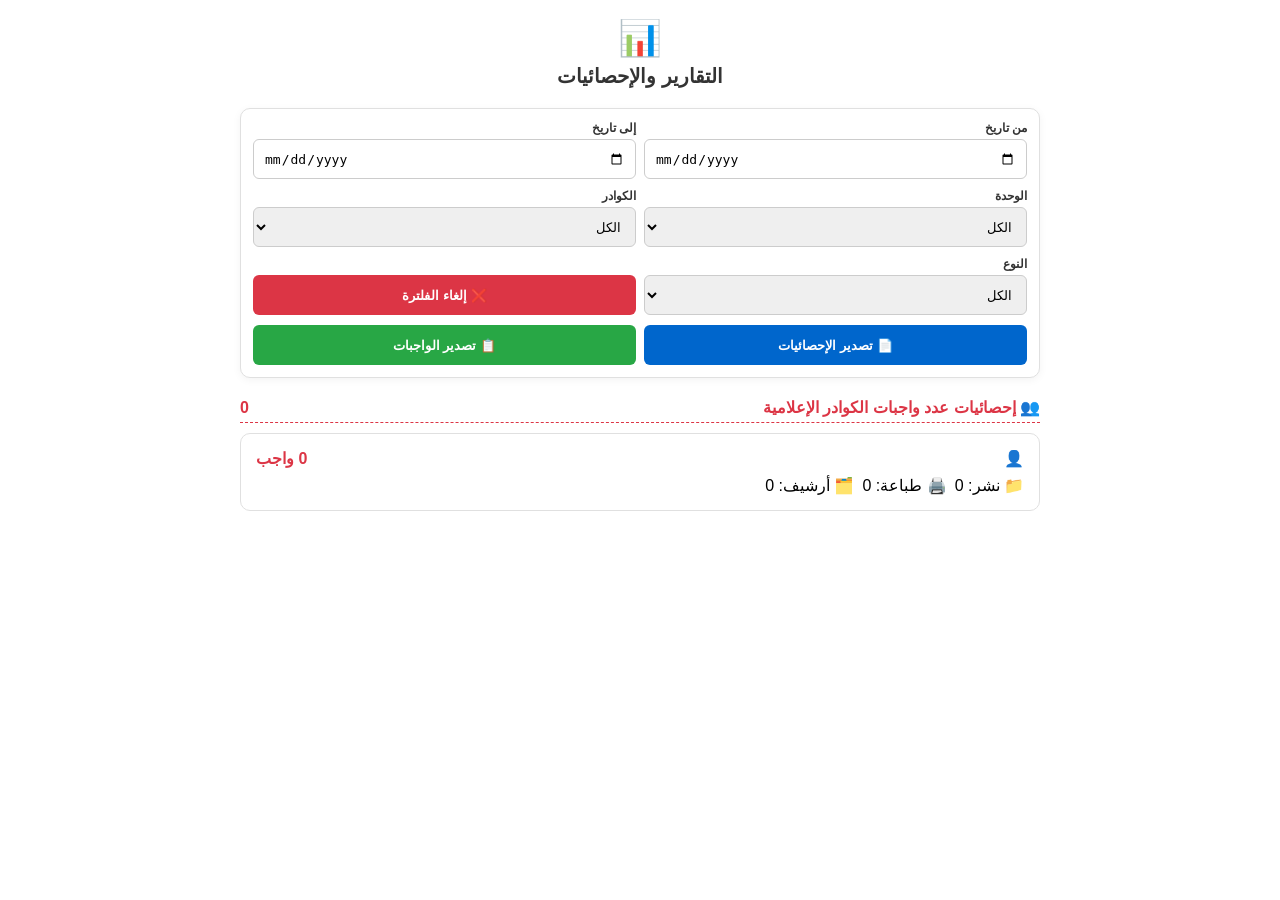
<file: views/reports.html>
<div style="max-width: 800px; margin: 0 auto; direction: rtl; text-align: right; padding: 10px; font-family: Tahoma, sans-serif;">
    
    <!-- العنوان الرئيسي -->
    <div style="text-align: center; margin-bottom: 20px;">
        <div style="font-size: 35px; margin-bottom: 5px;">📊</div>
        <h2 style="font-size: 20px; color: #333; margin: 0; font-weight: bold;">التقارير والإحصائيات</h2>
    </div>

    <!-- إطار الفلترة -->
    <div style="background: #fff; border: 1px solid #e0e0e0; border-radius: 10px; padding: 12px; margin-bottom: 20px; box-shadow: 0 2px 8px rgba(0,0,0,0.05);">
        <!-- الصف 1: من تاريخ / إلى تاريخ -->
        <div style="display: flex; flex-direction: row !important; gap: 8px; margin-bottom: 10px; flex-wrap: nowrap !important;">
            <div style="flex: 1; width: 48%;"><label for="reportsFromDate" style="display: block; margin-bottom: 4px; font-size: 12px; font-weight: 600; color: #333;">من تاريخ</label><input type="date" id="reportsFromDate" style="width: 100%; height: 40px; padding: 8px 10px; border: 1px solid #ccc; border-radius: 6px; font-size: 13px; box-sizing: border-box;"></div>
            <div style="flex: 1; width: 48%;"><label for="reportsToDate" style="display: block; margin-bottom: 4px; font-size: 12px; font-weight: 600; color: #333;">إلى تاريخ</label><input type="date" id="reportsToDate" style="width: 100%; height: 40px; padding: 8px 10px; border: 1px solid #ccc; border-radius: 6px; font-size: 13px; box-sizing: border-box;"></div>
        </div>

        <!-- الصف 2: الوحدة / الكوادر -->
        <div style="display: flex; flex-direction: row !important; gap: 8px; margin-bottom: 10px; flex-wrap: nowrap !important;">
            <div style="flex: 1; width: 48%;">
                <label for="reportsUnit" style="display: block; margin-bottom: 4px; font-size: 12px; font-weight: 600; color: #333;">الوحدة</label>
                <select id="reportsUnit" style="width: 100%; height: 40px; padding: 8px 10px; border: 1px solid #ccc; border-radius: 6px; font-size: 13px; box-sizing: border-box;">
                    <option value="">الكل</option>
                    <option value="تصوير">تصوير</option>
                    <option value="تصميم">تصميم</option>
                    <option value="مونتاج">مونتاج</option>
                    <option value="تحرير">تحرير</option>
                    <option value="ناشر">ناشر</option>
                    <option value="توثيق">توثيق</option>
                    <option value="تطوع">تطوع</option>
                </select>
            </div>
            <div style="flex: 1; width: 48%;">
                <label for="reportsStaff" style="display: block; margin-bottom: 4px; font-size: 12px; font-weight: 600; color: #333;">الكوادر</label>
                <select id="reportsStaff" style="width: 100%; height: 40px; padding: 8px 10px; border: 1px solid #ccc; border-radius: 6px; font-size: 13px; box-sizing: border-box;">
                    <option value="">الكل</option>
                </select>
            </div>
        </div>

        <!-- الصف 3: النوع / زر إلغاء الفلترة -->
        <div style="display: flex; flex-direction: row !important; gap: 8px; flex-wrap: nowrap !important;">
            <div style="flex: 1; width: 48%;">
                <label for="reportsType" style="display: block; margin-bottom: 4px; font-size: 12px; font-weight: 600; color: #333;">النوع</label>
                <select id="reportsType" style="width: 100%; height: 40px; padding: 8px 10px; border: 1px solid #ccc; border-radius: 6px; font-size: 13px; box-sizing: border-box;">
                    <option value="">الكل</option>
                </select>
            </div>
            <div style="flex: 1; width: 48%; display: flex; align-items: flex-end;">
                <button id="reportsClearFiltersBtn" style="width: 100%; height: 40px; background: #dc3545; color: #fff; border: none; border-radius: 6px; cursor: pointer; font-size: 13px; font-weight: 600;">❌ إلغاء الفلترة</button>
            </div>
        </div>

        <!-- الصف 4: أزرار التصدير -->
        <div style="display: flex; flex-direction: row !important; gap: 8px; flex-wrap: nowrap !important; margin-top: 10px;">
            <button id="exportStatsBtn" style="flex: 1; width: 48%; background: #0066cc; color: #fff; border: none; height: 40px; border-radius: 6px; cursor: pointer; font-size: 13px; font-weight: 600;">📄 تصدير الإحصائيات</button>
            <button id="exportTasksBtn" style="flex: 1; width: 48%; background: #28a745; color: #fff; border: none; height: 40px; border-radius: 6px; cursor: pointer; font-size: 13px; font-weight: 600;">📋 تصدير الواجبات</button>
        </div>
    </div>

    <!-- إحصائيات عدد واجبات الوحدات -->
    <div id="unitsSection" style="margin-bottom: 20px;">
        <div id="unitsHeader" style="display: flex; justify-content: space-between; align-items: center; margin-bottom: 5px;">
            <h3 style="font-size: 16px; color: #dc3545; margin: 0; font-weight: bold;">📁 إحصائيات عدد واجبات الوحدات</h3>
            <span id="totalUnitsCount" style="font-size: 16px; font-weight: bold; color: #dc3545;">0</span>
        </div>
        <div style="border-bottom: 1px dashed #dc3545; margin-bottom: 10px;"></div>
        <div id="unitsStats" style="display: flex; flex-direction: column; gap: 12px;"></div>
    </div>

    <!-- إحصائيات عدد واجبات الكوادر الإعلامية -->
    <div id="staffSection" style="margin-bottom: 20px;">
        <div id="staffHeader" style="display: flex; justify-content: space-between; align-items: center; margin-bottom: 5px;">
            <h3 style="font-size: 16px; color: #dc3545; margin: 0; font-weight: bold;">👥 إحصائيات عدد واجبات الكوادر الإعلامية</h3>
            <span id="totalStaffCount" style="font-size: 16px; font-weight: bold; color: #dc3545;">0</span>
        </div>
        <div style="border-bottom: 1px dashed #dc3545; margin-bottom: 10px;"></div>
        <div id="staffStats" style="display: flex; flex-direction: column; gap: 12px;"></div>
    </div>
</div>

<!-- نافذة التأكيد للتصدير -->
<div id="exportConfirmModal" style="display: none; position: fixed; top: 0; left: 0; width: 100%; height: 100%; background: rgba(0,0,0,0.6); justify-content: center; align-items: center; z-index: 5000;">
    <div style="background: #fff; padding: 25px; border-radius: 16px; width: 90%; max-width: 350px; text-align: center; box-shadow: 0 10px 30px rgba(0,0,0,0.2);">
        <div style="font-size: 50px; margin-bottom: 10px;">📄</div>
        <h3 style="font-size: 18px; color: #333; margin: 0 0 10px 0; font-weight: bold;">تصدير إلى PDF</h3>
        <p style="font-size: 13px; color: #666; margin: 0 0 20px 0;" id="exportModalText">سيتم تصدير البيانات إلى ملف PDF.</p>
        <div style="display: flex; gap: 10px; justify-content: center;">
            <button id="confirmExportBtn" style="width: 48%; height: 42px; background: #28a745; color: #fff; border: none; border-radius: 8px; cursor: pointer; font-size: 14px; font-weight: 600;">نعم، تصدير</button>
            <button id="cancelExportBtn" style="width: 48%; height: 42px; background: #6c757d; color: #fff; border: none; border-radius: 8px; cursor: pointer; font-size: 14px; font-weight: 600;">إلغاء</button>
        </div>
    </div>
</div>

<script>
(function() {
    try {
        let completedTasks = (JSON.parse(localStorage.getItem('completedTasks')) || []).filter(t => t.id !== "placeholder_completed");
        
        const mediaStaff = JSON.parse(localStorage.getItem('mediaStaff')) || [];
        const currentUsername = localStorage.getItem('currentUser') || '';
        const currentUserData = mediaStaff.find(s => s.name === currentUsername);
        const userRole = currentUserData ? currentUserData.role : 'user';
        
        const unitStaffData = {};
        const allUnits = ['تصوير', 'تصميم', 'مونتاج', 'تحرير', 'ناشر', 'توثيق', 'تطوع'];
        const unitTypeMapping = {
            "تصوير": ["نشر", "أرشيف"],
            "تصميم": ["نشر", "طباعة"],
            "مونتاج": ["نشر"],
            "تحرير": ["نشر", "أرشيف"],
            "ناشر": ["نشر"],
            "توثيق": ["أرشيف"],
            "تطوع": ["نشر", "أرشيف"]
        };
        
        mediaStaff.forEach(member => {
            if (!unitStaffData[member.unit]) unitStaffData[member.unit] = [];
            if (!unitStaffData[member.unit].includes(member.name)) unitStaffData[member.unit].push(member.name);
        });

        const reportsFromDate = document.getElementById('reportsFromDate');
        const reportsToDate = document.getElementById('reportsToDate');
        const reportsUnit = document.getElementById('reportsUnit');
        const reportsStaff = document.getElementById('reportsStaff');
        const reportsType = document.getElementById('reportsType');
        const reportsClearFiltersBtn = document.getElementById('reportsClearFiltersBtn');
        const unitsSection = document.getElementById('unitsSection');
        const unitsStats = document.getElementById('unitsStats');
        const staffSection = document.getElementById('staffSection');
        const staffStats = document.getElementById('staffStats');
        const totalUnitsCount = document.getElementById('totalUnitsCount');
        const totalStaffCount = document.getElementById('totalStaffCount');
        const exportStatsBtn = document.getElementById('exportStatsBtn');
        const exportTasksBtn = document.getElementById('exportTasksBtn');
        const exportConfirmModal = document.getElementById('exportConfirmModal');
        const exportModalText = document.getElementById('exportModalText');
        const confirmExportBtn = document.getElementById('confirmExportBtn');
        const cancelExportBtn = document.getElementById('cancelExportBtn');

        let currentExportType = '';

        // 1. دوال تعبئة القوائم
        function populateStaff(selectedUnit, lockedStaff) {
            if (!reportsStaff) return;
            reportsStaff.innerHTML = '';
            if (lockedStaff) {
                const opt = document.createElement('option');
                opt.value = lockedStaff;
                opt.textContent = lockedStaff;
                reportsStaff.appendChild(opt);
                reportsStaff.value = lockedStaff;
            } else {
                const allOpt = document.createElement('option');
                allOpt.value = ''; allOpt.textContent = 'الكل';
                reportsStaff.appendChild(allOpt);
                if (selectedUnit && unitStaffData[selectedUnit]) {
                    unitStaffData[selectedUnit].forEach(staffName => {
                        const opt = document.createElement('option');
                        opt.value = staffName; opt.textContent = staffName;
                        reportsStaff.appendChild(opt);
                    });
                }
            }
        }

        function populateTypes(selectedUnit) {
            if (!reportsType) return;
            reportsType.innerHTML = '<option value="">الكل</option>';
            if (selectedUnit && unitTypeMapping[selectedUnit]) {
                unitTypeMapping[selectedUnit].forEach(type => {
                    const opt = document.createElement('option');
                    opt.value = type; opt.textContent = type;
                    reportsType.appendChild(opt);
                });
            }
        }

        if (reportsUnit) {
            reportsUnit.addEventListener('change', function() {
                const selectedUnit = this.value;
                populateStaff(selectedUnit, null);
                populateTypes(selectedUnit);
                renderReports();
            });
        }

        // 2. دوال مساعدة
        function formatTime12(timeString) {
            if (!timeString) return 'غير محدد';
            const [hours, minutes] = timeString.split(':');
            let h = parseInt(hours);
            const m = minutes || '00';
            const ampm = h >= 12 ? 'مساءً' : 'صباحاً';
            h = h % 12; h = h ? h : 12;
            return `${h}:${m} ${ampm}`;
        }

        function formatDate(dateString) {
            if (!dateString) return 'غير محدد';
            return dateString.replace(/-/g, '/');
        }

        function getCurrentDateTime() {
            const now = new Date();
            let hours = now.getHours();
            const minutes = String(now.getMinutes()).padStart(2, '0');
            const ampm = hours >= 12 ? 'مساءً' : 'صباحاً';
            hours = hours % 12; hours = hours ? hours : 12;
            const formattedTime = `${hours}:${minutes} ${ampm}`;
            const formattedDate = `${now.getDate()}/${now.getMonth() + 1}/${now.getFullYear()}`;
            return `${formattedDate} - ${formattedTime}`;
        }

        // 3. دالة موحدة للفلترة (تُستخدم للعرض والتصدير)
        function getFilteredTasks() {
            const fromDate = reportsFromDate ? reportsFromDate.value : '';
            const toDate = reportsToDate ? reportsToDate.value : '';
            const unit = reportsUnit ? reportsUnit.value : '';
            const staff = reportsStaff ? reportsStaff.value : '';
            const type = reportsType ? reportsType.value : '';

            return completedTasks.filter(task => {
                if (userRole === 'user' && !(task.staff && task.staff.includes(currentUsername))) return false;
                if (fromDate && task.date < fromDate) return false;
                if (toDate && task.date > toDate) return false;
                if (unit && task.unit !== unit) return false;
                if (staff && !(task.staff && task.staff.includes(staff))) return false;
                if (type && task.type !== type) return false;
                return true;
            });
        }

        // 4. دالة العرض في الواجهة
        function renderReports() {
            if (!unitsStats || !staffStats) return;
            
            const allTasks = getFilteredTasks();

            if (userRole === 'admin') {
                if (reportsStaff && reportsStaff.value) {
                    unitsSection.style.display = 'none';
                } else {
                    unitsSection.style.display = 'block';
                    const unitsToShow = reportsUnit && reportsUnit.value ? [reportsUnit.value] : allUnits;
                    const unitStats = {};
                    unitsToShow.forEach(unitName => unitStats[unitName] = { total: 0, نشر: 0, طباعة: 0, أرشيف: 0 });
                    allTasks.forEach(t => { if (unitStats[t.unit]) { unitStats[t.unit].total++; if (t.type === 'نشر') unitStats[t.unit].نشر++; else if (t.type === 'طباعة') unitStats[t.unit].طباعة++; else unitStats[t.unit].أرشيف++; } });
                    
                    let unitsHtml = '';
                    Object.keys(unitStats).forEach(unitName => {
                        const d = unitStats[unitName];
                        unitsHtml += `<div style="background:#fff;border:1px solid #e0e0e0;border-radius:10px;padding:15px;margin-bottom:10px;"><div style="display:flex;justify-content:space-between;align-items:center;"><strong>🏢 ${unitName}</strong><span style="color:#dc3545;font-weight:bold;">${d.total} واجب</span></div><div style="display:flex;gap:8px;margin-top:8px;"><span>📁 نشر: ${d.نشر}</span><span>🖨️ طباعة: ${d.طباعة}</span><span>🗂️ أرشيف: ${d.أرشيف}</span></div></div>`;
                    });
                    unitsStats.innerHTML = unitsHtml;
                    totalUnitsCount.textContent = `${allTasks.length} واجب`;
                }

                staffSection.style.display = 'block';
                const staffStatsData = {};
                const staffToShow = reportsStaff && reportsStaff.value ? [reportsStaff.value] : (reportsUnit && reportsUnit.value ? (unitStaffData[reportsUnit.value] || []) : mediaStaff.map(m => m.name));
                staffToShow.forEach(name => staffStatsData[name] = { total: 0, نشر: 0, طباعة: 0, أرشيف: 0 });
                allTasks.forEach(t => { if (t.staff) { t.staff.forEach(n => { if (staffStatsData[n]) { staffStatsData[n].total++; if (t.type === 'نشر') staffStatsData[n].نشر++; else if (t.type === 'طباعة') staffStatsData[n].طباعة++; else staffStatsData[n].أرشيف++; } }); } });

                let staffHtml = '';
                Object.keys(staffStatsData).sort((a,b) => a.localeCompare(b, 'ar')).forEach(name => {
                    const d = staffStatsData[name];
                    staffHtml += `<div style="background:#fff;border:1px solid #e0e0e0;border-radius:10px;padding:15px;margin-bottom:10px;"><div style="display:flex;justify-content:space-between;align-items:center;"><strong>👤 ${name}</strong><span style="color:#dc3545;font-weight:bold;">${d.total} واجب</span></div><div style="display:flex;gap:8px;margin-top:8px;"><span>📁 نشر: ${d.نشر}</span><span>🖨️ طباعة: ${d.طباعة}</span><span>🗂️ أرشيف: ${d.أرشيف}</span></div></div>`;
                });
                staffStats.innerHTML = staffHtml;
                totalStaffCount.textContent = `${allTasks.length} واجب`;
            } else {
                unitsSection.style.display = 'none';
                staffSection.style.display = 'block';
                
                const data = { total: 0, نشر: 0, طباعة: 0, أرشيف: 0 };
                allTasks.forEach(t => { if (t.staff && t.staff.includes(currentUsername)) { data.total++; if (t.type === 'نشر') data.نشر++; else if (t.type === 'طباعة') data.طباعة++; else data.أرشيف++; } });
                staffStats.innerHTML = `<div style="background:#fff;border:1px solid #e0e0e0;border-radius:10px;padding:15px;margin-bottom:10px;"><div style="display:flex;justify-content:space-between;align-items:center;"><strong>👤 ${currentUsername}</strong><span style="color:#dc3545;font-weight:bold;">${data.total} واجب</span></div><div style="display:flex;gap:8px;margin-top:8px;"><span>📁 نشر: ${data.نشر}</span><span>🖨️ طباعة: ${data.طباعة}</span><span>🗂️ أرشيف: ${data.أرشيف}</span></div></div>`;
            }
        }

        // 5. أحداث البحث التلقائي
        if (reportsFromDate) reportsFromDate.addEventListener('input', renderReports);
        if (reportsToDate) reportsToDate.addEventListener('input', renderReports);
        if (reportsStaff) reportsStaff.addEventListener('change', renderReports);
        if (reportsType) reportsType.addEventListener('change', renderReports);

        if (reportsClearFiltersBtn) {
            reportsClearFiltersBtn.addEventListener('click', function() {
                if (reportsFromDate) reportsFromDate.value = '';
                if (reportsToDate) reportsToDate.value = '';
                if (reportsType) reportsType.value = '';
                if (userRole !== 'user' && reportsUnit) {
                    reportsUnit.value = '';
                    populateStaff('', null);
                    populateTypes('');
                }
                renderReports();
            });
        }

        // 6. دوال التصدير
        function openExportModal(type) {
            currentExportType = type;
            if (type === 'stats') exportModalText.textContent = 'سيتم تصدير الإحصائيات إلى ملف PDF.';
            else exportModalText.textContent = 'سيتم تصدير الواجبات إلى ملف PDF.';
            exportConfirmModal.style.display = 'flex';
        }

        if (exportStatsBtn) exportStatsBtn.addEventListener('click', function() { openExportModal('stats'); });
        if (exportTasksBtn) exportTasksBtn.addEventListener('click', function() { openExportModal('tasks'); });
        if (cancelExportBtn) cancelExportBtn.addEventListener('click', function() { exportConfirmModal.style.display = 'none'; });
        if (confirmExportBtn) {
            confirmExportBtn.addEventListener('click', function() {
                exportConfirmModal.style.display = 'none';
                if (currentExportType === 'stats') exportStatisticsToPDF();
                else exportTasksToPDF();
            });
        }

        function exportStatisticsToPDF() {
            const allTasks = getFilteredTasks();
            const unit = reportsUnit ? reportsUnit.value : '';
            const staff = reportsStaff ? reportsStaff.value : '';
            const type = reportsType ? reportsType.value : '';

            let unitsSectionHtml = '';
            if (!staff) {
                const unitsToShow = unit ? [unit] : allUnits;
                const unitStats = {};
                unitsToShow.forEach(unitName => unitStats[unitName] = { total: 0, نشر: 0, طباعة: 0, أرشيف: 0 });
                allTasks.forEach(t => { if (unitStats[t.unit]) { unitStats[t.unit].total++; if (t.type === 'نشر') unitStats[t.unit].نشر++; else if (t.type === 'طباعة') unitStats[t.unit].طباعة++; else unitStats[t.unit].أرشيف++; } });

                let unitsHtml = '';
                Object.keys(unitStats).forEach(unitName => {
                    const d = unitStats[unitName];
                    unitsHtml += `<div style="margin-bottom: 10px; padding: 10px; border: 1px solid #ddd; border-radius: 5px;"><strong style="font-size: 16px;">🏢 ${unitName}</strong> (${d.total} واجب)<br>📁 نشر: ${d.نشر} | 🖨️ طباعة: ${d.طباعة} | 🗂️ أرشيف: ${d.أرشيف}</div>`;
                });

                unitsSectionHtml = `
                    <h2 style="font-size: 18px; color: #dc3545; border-bottom: 1px dashed #dc3545; padding-bottom: 5px;">📁 إحصائيات الوحدات</h2>
                    ${unitsHtml}
                `;
            }

            const staffStatsData = {};
            const staffToShow = staff ? [staff] : (unit ? (unitStaffData[unit] || []) : mediaStaff.map(m => m.name));
            staffToShow.forEach(name => staffStatsData[name] = { total: 0, نشر: 0, طباعة: 0, أرشيف: 0 });
            allTasks.forEach(t => { if (t.staff) { t.staff.forEach(n => { if (staffStatsData[n]) { staffStatsData[n].total++; if (t.type === 'نشر') staffStatsData[n].نشر++; else if (t.type === 'طباعة') staffStatsData[n].طباعة++; else staffStatsData[n].أرشيف++; } }); } });

            let staffHtml = '';
            Object.keys(staffStatsData).sort((a,b) => a.localeCompare(b, 'ar')).forEach(name => {
                const d = staffStatsData[name];
                staffHtml += `<div style="margin-bottom: 10px; padding: 10px; border: 1px solid #ddd; border-radius: 5px;"><strong style="font-size: 16px; color: #dc3545;">👤 ${name}</strong> (${d.total} واجب)<br>📁 نشر: ${d.نشر} | 🖨️ طباعة: ${d.طباعة} | 🗂️ أرشيف: ${d.أرشيف}</div>`;
            });

            let content = `
            <h1 style="text-align: center; font-size: 24px; color: #333;">إحصائيات عدد واجبات وحدات الإعلام المركزي</h1>
            <div style="margin-bottom: 20px; font-size: 14px;">
                <p><strong>أسم الوحدة:</strong> ${unit || 'كل الوحدات'} | <strong>الكوادر:</strong> ${staff || 'كل الكوادر'} | <strong>النوع:</strong> ${type || 'كل الأنواع'}</p>
                <p><strong>تاريخ الطباعة:</strong> ${getCurrentDateTime()}</p>
            </div>
            <div style="border-bottom: 2px solid #333; margin-bottom: 10px;"></div>
            ${unitsSectionHtml}
            <h2 style="font-size: 18px; color: #dc3545; border-bottom: 1px dashed #dc3545; padding-bottom: 5px;">👥 إحصائيات الكوادر</h2>
            ${staffHtml}
            `;

            printToPDF(content);
        }

        function exportTasksToPDF() {
            const allTasks = getFilteredTasks().sort((a, b) => b.date.localeCompare(a.date));
            const unit = reportsUnit ? reportsUnit.value : '';
            const staff = reportsStaff ? reportsStaff.value : '';
            const type = reportsType ? reportsType.value : '';

            let tasksHtml = '';
            if (allTasks.length === 0) {
                tasksHtml = '<p style="text-align: center;">لا توجد واجبات.</p>';
            } else {
                allTasks.forEach((task, index) => {
                    let borderColor = '#333';
                    if (task.type === 'نشر') borderColor = '#dc3545';
                    else if (task.type === 'طباعة') borderColor = '#28a745';
                    else if (task.type === 'أرشيف') borderColor = '#ffc107';

                    tasksHtml += `
                    <div style="border: 2px solid ${borderColor}; border-radius: 6px; padding: 8px; margin-bottom: 10px; page-break-inside: avoid; break-inside: avoid;">
                        <div style="text-align: center; border-bottom: 1px dashed #333; padding-bottom: 5px; margin-bottom: 5px;">
                            <strong style="font-size: 15px;">${index + 1}. ${task.title}</strong>
                        </div>
                        <p style="margin: 3px 0; line-height: 1.4;"><strong>الوحدة:</strong> ${task.unit} | <strong>النوع:</strong> ${task.type}</p>
                        <p style="margin: 3px 0; line-height: 1.4;"><strong>وقت التنفيذ:</strong> ${formatTime12(task.time)} | <strong>تاريخ التنفيذ:</strong> ${formatDate(task.date)}</p>
                        <p style="margin: 3px 0; line-height: 1.4;"><strong>الموقع:</strong> ${task.location || 'غير محدد'}</p>
                        <p style="margin: 3px 0; line-height: 1.4;"><strong style="color: red;">الكوادر:</strong> ${task.staff ? task.staff.join('، ') : 'لا يوجد'}</p>
                    </div>`;
                });
            }

            let content = `
            <h1 style="text-align: center; font-size: 20px; color: #333; margin-bottom: 10px;">واجبات وحدات الإعلام المركزي</h1>
            <div style="margin-bottom: 10px; font-size: 13px;">
                <p style="margin: 2px 0;"><strong>أسم الوحدة:</strong> ${unit || 'كل الوحدات'} | <strong>النوع:</strong> ${type || 'كل الأنواع'} | <strong>الكوادر:</strong> ${staff || 'كل الكوادر'}</p>
                <p style="margin: 2px 0;"><strong>الفترة الزمنية:</strong> ${(reportsFromDate && reportsFromDate.value) || (reportsToDate && reportsToDate.value) ? `${reportsFromDate ? reportsFromDate.value : 'البداية'} إلى ${reportsToDate ? reportsToDate.value : 'النهاية'}` : 'كل الفترات'} | <strong>تاريخ الطباعة:</strong> ${getCurrentDateTime()}</p>
            </div>
            <div style="border-bottom: 2px solid #333; margin-bottom: 10px;"></div>
            ${tasksHtml}
            `;

            printToPDF(content);
        }

        function printToPDF(content) {
            const printWindow = window.open('', '_blank');
            printWindow.document.write(`<!DOCTYPE html><html lang="ar" dir="rtl"><head><meta charset="UTF-8"><title>تصدير PDF</title><style>body { font-family: 'Tahoma', Arial, sans-serif; padding: 10px; direction: rtl; text-align: right; } h1 { color: #333; } h2 { color: #0066cc; }</style></head><body>${content}</body></html>`);
            printWindow.document.close();
            setTimeout(() => { printWindow.print(); printWindow.close(); }, 500);
        }

        // 7. التهيئة
        if (userRole === 'user') {
            if (currentUserData) {
                reportsUnit.innerHTML = '';
                const optU = document.createElement('option');
                optU.value = currentUserData.unit; optU.textContent = currentUserData.unit;
                reportsUnit.appendChild(optU);
                reportsUnit.value = currentUserData.unit;
                reportsUnit.disabled = true;

                populateStaff(currentUserData.unit, currentUsername);
                reportsStaff.disabled = true;

                populateTypes(currentUserData.unit);
            }
        } else {
            populateStaff('', null);
            populateTypes('');
        }
        
        renderReports();
    } catch (error) {
        console.error('خطأ في تحميل واجهة التقارير:', error);
    }
})();
</script>
</file>
